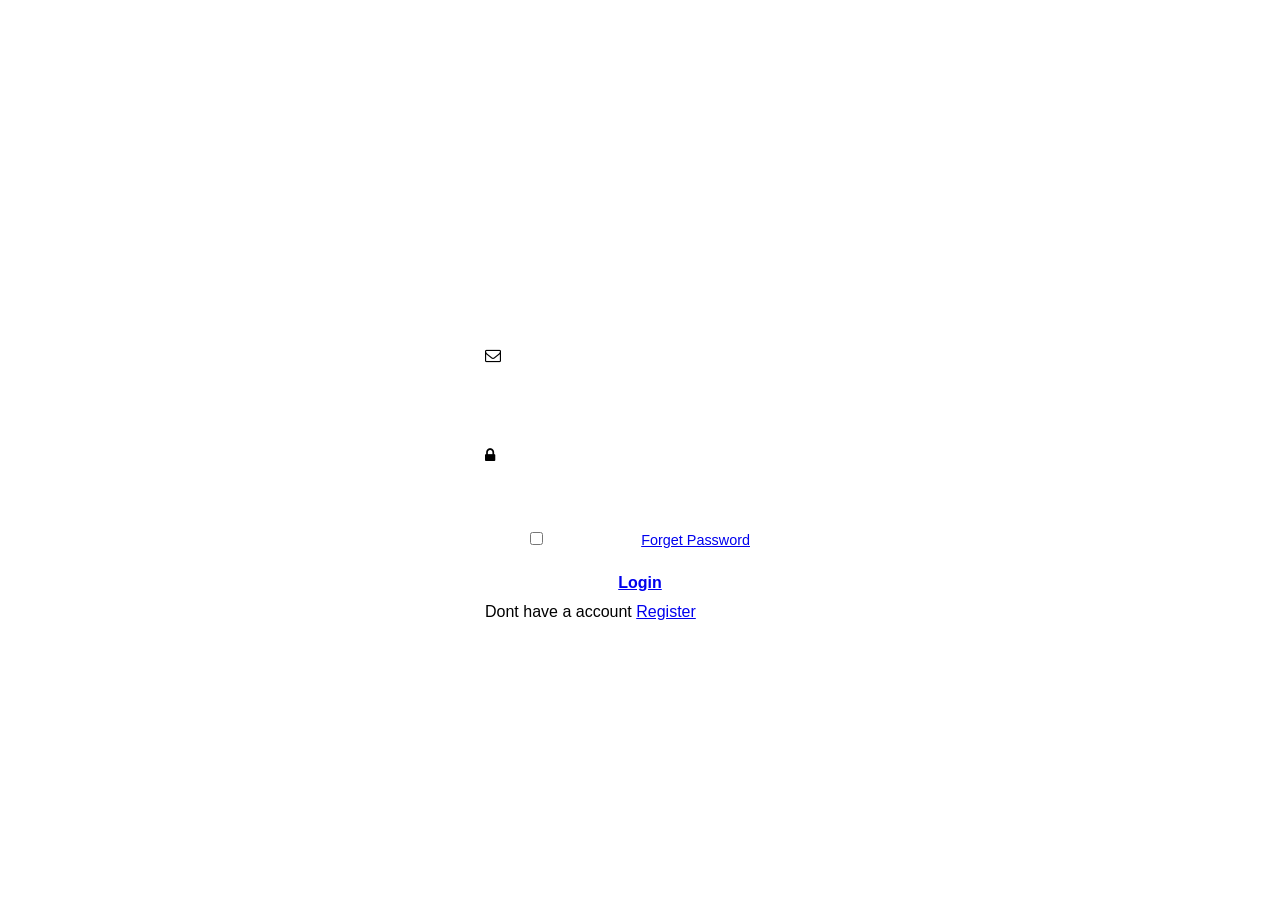
<file: index.html>
<!DOCTYPE html>
<html lang="en">
<head>
    <meta charset="UTF-8">
    <meta http-equiv="X-UA-Compatible" content="IE=edge">
    <meta name="viewport" content="width=device-width, initial-scale=1.0">
    <title>Document</title>
    <link rel="stylesheet" href="./login.css">
    <link rel="stylesheet" href="https://cdnjs.cloudflare.com/ajax/libs/font-awesome/4.7.0/css/font-awesome.min.css">
</head>
<body>
    <section>
        <div class="form-box">
            <div class="form-value">
                <form action="">
                    <h2>Login</h2>
                    <div class="inputbox">
                        <i class="fa fa-envelope-o" aria-hidden="true"></i>
                        <input type="emai" required>
                        <label for=""></label>
                    </div>
                    <div class="inputbox">
                        <i class="fa fa-lock" aria-hidden="true"></i>
                        <input type="password" required>
                        <label for=""></label>
                    </div>
                    <div class="forget">
                        <label for=""><input type="checkbox">Remember Me</label>
                        <a href="#">Forget Password</a>
                    </div>
                    <button ><a href="./home.html">Login</a></button>
                    <div class="Register">
                        <p>Dont have a account <a href="./newlogin.html">Register</a></p>
                    </div>
                </form>
            </div>
        </div>
    </section>
</body>
</html>
</file>
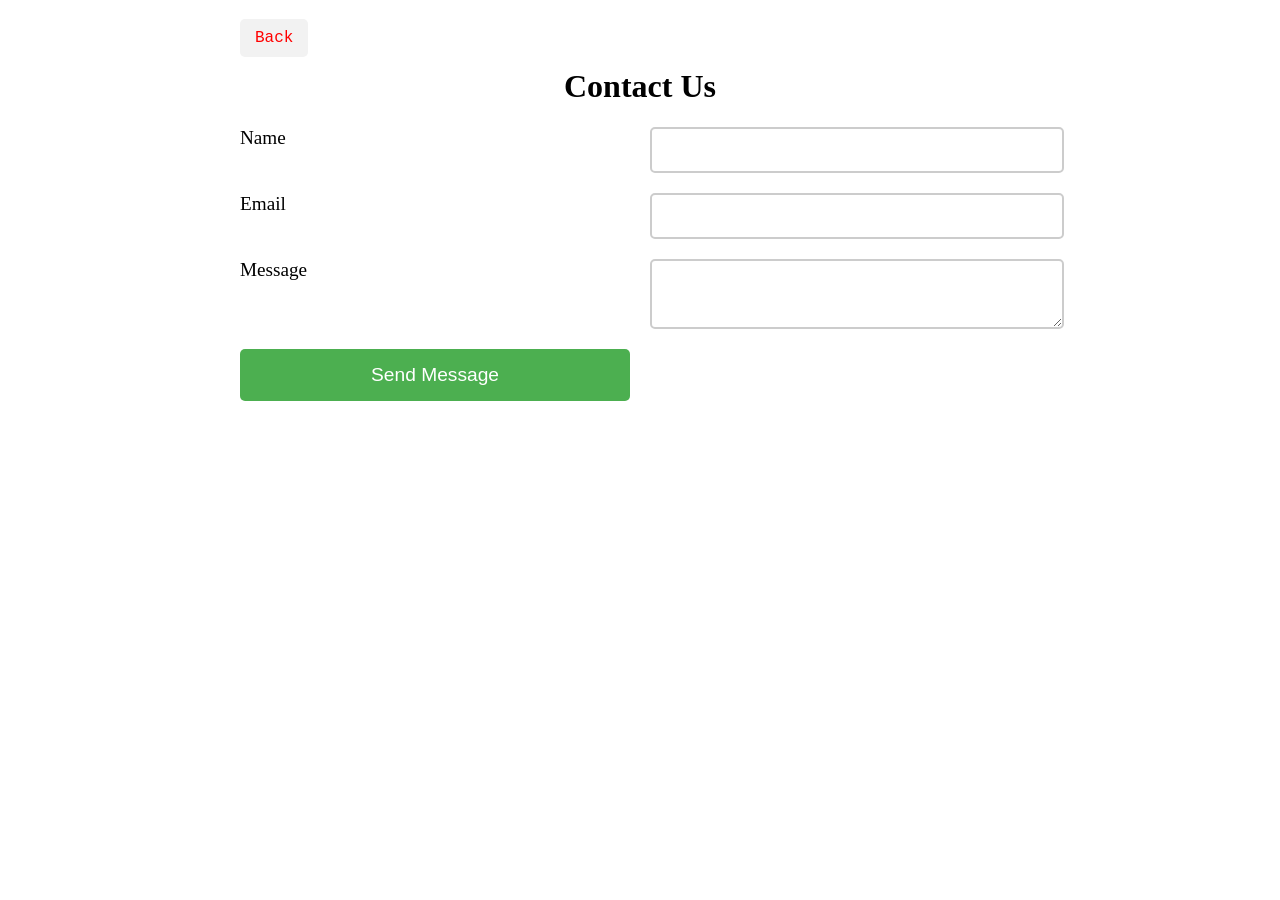
<file: con.html>
<!DOCTYPE html>
<html lang="en">
<head>
  <meta charset="UTF-8">
  <title>Contact Us</title>
  <link rel="stylesheet" href="con.css">
</head>
<body>
  <div class="container">
    <a href="./home.html">Back</a>
    <h1>Contact Us</h1>
    <form action="#" method="post">
      <label for="name">Name</label>
      <input type="text" id="name" name="name" required>

      <label for="email">Email </label>
      <input type="email" id="email" name="email" required>

      <label for="message">Message</label>
      <textarea id="message" name="message" required></textarea>

      <button  type="submit">Send Message</button>
    </form>
  </div>
</body>
</html>
</file>
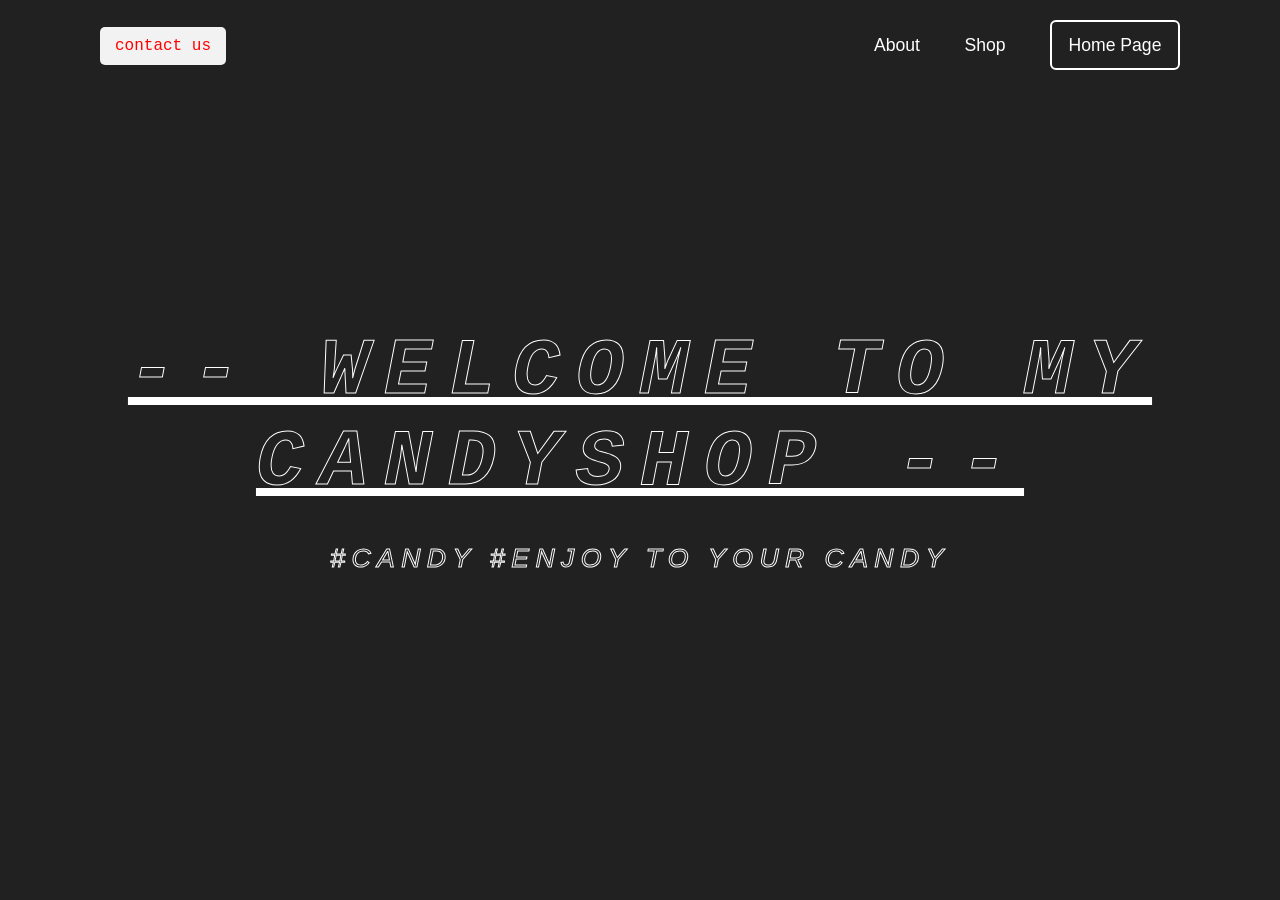
<file: home.html>
<!DOCTYPE html>
<html lang="en">
<head>
    <meta charset="UTF-8">
    <meta http-equiv="X-UA-Compatible" content="IE=edge">
    <meta name="viewport" content="width=device-width, initial-scale=1.0">
    <title>Home</title>
    <link rel="stylesheet" href="./home.css">
    <link rel="icon" href="https://cdn-icons-png.flaticon.com/512/119/119534.png">
</head>
<body>
    <section>
        <h1 class="text-shadow"> -- Welcome to my candyshop -- </h1>
        <div class="tags">
            <p class="text-shadow"><small>#candy #Enjoy to your candy</small></p>
        </div>
    </section>
    <header>
     <div class="Back">
       <a href="./con.html">contact us</a>
     </div>
        <nav class="navigation">
            <a href="./aboutofus.html">About</a>
            <a href="./aa.html">Shop</a>
            <button class="btnLogin-popup">Home Page</button>
        </nav>
    </header>
</file>
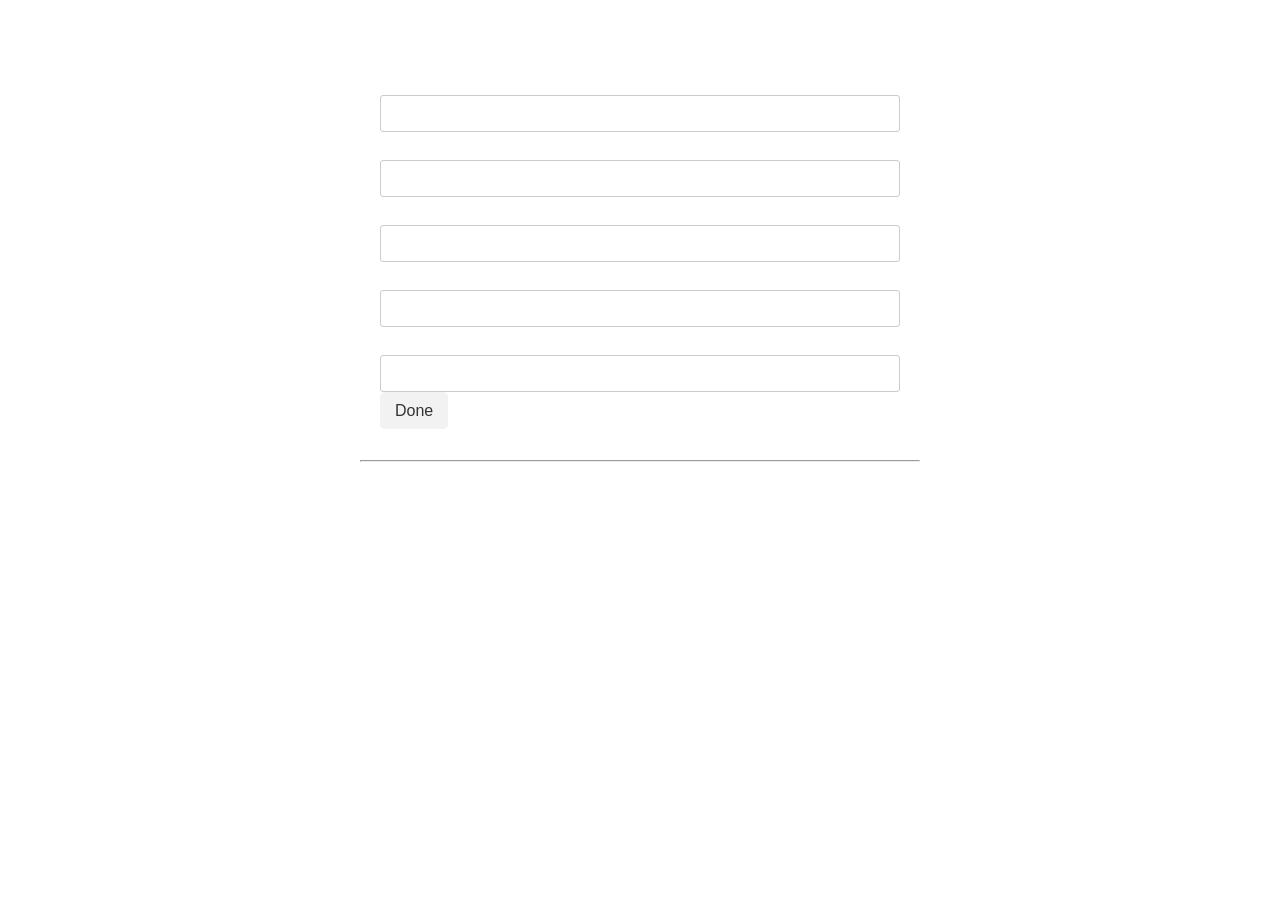
<file: newlogin.html>
<!DOCTYPE html>
<html lang="en">
  <head>
    <meta charset="UTF-8" />
    <meta http-equiv="X-UA-Compatible" content="IE=edge" />
    <meta name="viewport" content="width=device-width, initial-scale=1.0" />
    <title> Sign up</title>
    <link rel="stylesheet" href="./newlogin.css">
    <link rel="icon" href="https://png.pngtree.com/png-vector/20190215/ourmid/pngtree-vector-key-icon-png-image_515925.jpg">
  </head>
  <body>
   <div class="Container">
    <h1>Register</h1>
    <div class="signup">
      <p>first name</p>
      <input type="text" id="firstname" />
      <p>last name</p>
      <input type="text" id="lastname" />
      <p>email</p>
      <input type="email" id="email" />
      <p>pass 1</p>
      <input type="text" id="passOne" />
      <p>pass 2</p>
      <input type="text" id="passTwo" />
      
      <a href="./login.html">Done</a>
    </div>
    <hr />
</file>
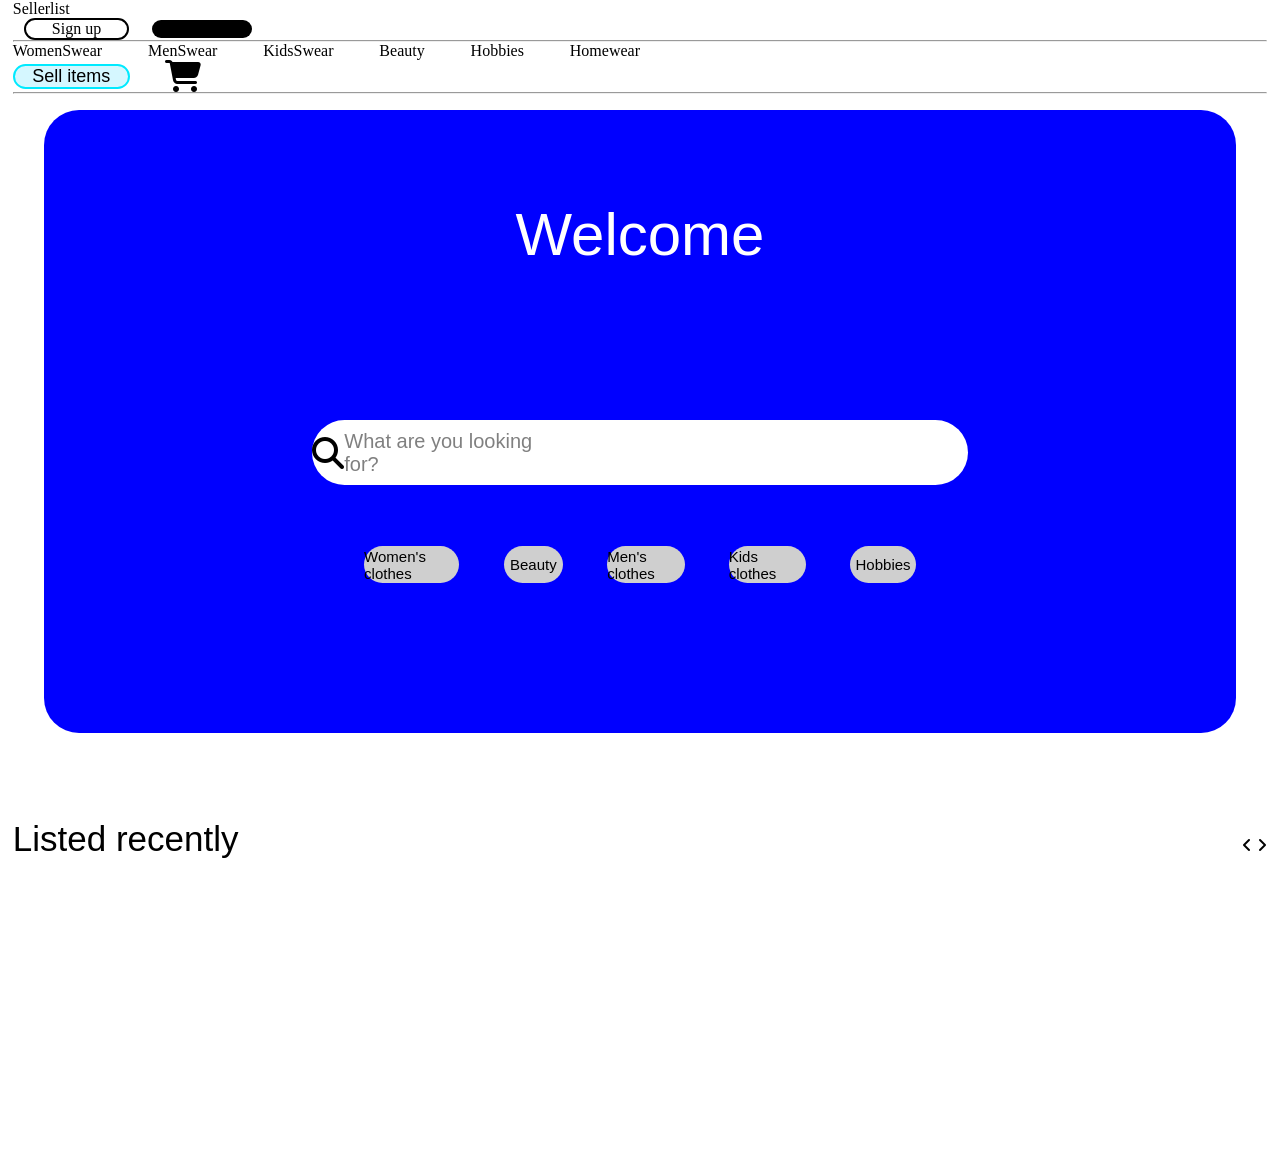
<file: turuu.html>
<!DOCTYPE html>
<html lang="en">
<head>
    <meta charset="UTF-8">
    <meta http-equiv="X-UA-Compatible" content="IE=edge">
    <meta name="viewport" content="width=device-width, initial-scale=1.0">
    <title>Mainpage</title>
    <link rel="stylesheet" href="turuu.css">
    <link rel="stylesheet" href="https://cdnjs.cloudflare.com/ajax/libs/font-awesome/6.3.0/css/all.min.css">
</head>
<body>
    <div class="container">
        <div class="Main">
            <div class="top">
                <div class="Word">
                    <div class="textie">
                    <font>Sellerlist</font>
                </div>
                <div class="textie2">
                    <div class="word2">
                        <font>Sign up</font>
                    </div>
                    <div class="word3">
                        <font>Log in</font>
                    </div>
                </div>
                </div>
                <hr>
                <div class="songolt">
                    <div class="t1">
    
                        <font>WomenSwear</font>
                        <font>MenSwear</font>
                        <font>KidsSwear</font>
                        <font>Beauty</font>
                        <font>Hobbies</font>
                        <font>Homewear</font>
                    </div>
                    <div class="t2">
                        <div class="y1">
                            <font style="font-family: 'Gill Sans', 'Gill Sans MT', Calibri, 'Trebuchet MS', sans-serif; color: rgb(0, 0, 0); font-size: 18px;">Sell items</font>
                        </div>
                        <div class="y2">
                            <i class="fa fa-shopping-cart fa-2x" aria-hidden="true"></i>  
                        </div>
                    </div>
                </div>
                <hr>
                <div class="w3">
                    <div class="u1">
                        <div class="i1">
                            <font style="font-family: 'Gill Sans', 'Gill Sans MT', Calibri, 'Trebuchet MS', sans-serif; font-size: 60px; color: rgb(255, 255, 255);">Welcome</font>
                        </div>
                        <div class="i2">
                            <div class="o1">
                                <div class="p1">
                                    <i class="fa fa-search fa-2x" aria-hidden="true"></i>
                                    <font style="font-family: 'Gill Sans', 'Gill Sans MT', Calibri, 'Trebuchet MS', sans-serif; font-size: 20px; color: gray;">What are you looking for?</font>
                                </div>
                                <div class="p2">
                                   
                                </div>
                            </div>
                        </div>
                        <div class="i3">
                                <div class="d1">
                                <div class="s1">
                                    <font style="font-family: 'Gill Sans', 'Gill Sans MT', Calibri, 'Trebuchet MS', sans-serif; font-size: 15px; color: rgb(0, 0, 0);">Women's clothes</font>
                                </div>
                                <div class="s2">
                                    <font style="font-family: 'Gill Sans', 'Gill Sans MT', Calibri, 'Trebuchet MS', sans-serif; font-size: 15px; color: rgb(0, 0, 0);">Beauty</font>
                                </div>
                                <div class="s3">
                                    <font style="font-family: 'Gill Sans', 'Gill Sans MT', Calibri, 'Trebuchet MS', sans-serif; font-size: 15px; color: rgb(0, 0, 0);">Men's clothes</font>
                                </div>
                                <div class="s4">
                                    <font style="font-family: 'Gill Sans', 'Gill Sans MT', Calibri, 'Trebuchet MS', sans-serif; font-size: 15px; color: rgb(0, 0, 0);">Kids clothes</font>
                                </div>
                                <div class="s5">
                                    <font style="font-family: 'Gill Sans', 'Gill Sans MT', Calibri, 'Trebuchet MS', sans-serif; font-size: 15px; color: rgb(0, 0, 0);">Hobbies</font>
                                </div>
                            </div>
                        </div>
                    </div>
                </div>
            </div>
            <div class="q2">
                <div class="f1">
                        <div class="g1">
                            <font style="font-family: 'Gill Sans', 'Gill Sans MT', Calibri, 'Trebuchet MS', sans-serif; font-size: 35px; color: rgb(0, 0, 0); ">Listed recently</font>
                        </div>
                    <div class="g2">
                        <i class="fa fa-angle-left" aria-hidden="true"></i>
                        <i class="fa fa-angle-right" aria-hidden="true"></i>
                    </div>
                </div>
                <div class="f2">
                    <div class="h1"></div>
                    <div class="h2"></div>
                    <div class="h3"></div>
                    <div class="h4"></div>
                    <div class="h5"></div>
                </div>
            </div>
        </div>
    </div>
</body>
</html>
</file>
<file: login.css>
*{
    margin: 0%;
    padding: 0%;
    font-family: 'poppins' , sans-serif;
}
section{
    display: flex;
    justify-content: center;
    align-items: center;
    min-height: 100vh;
    width: 100%;
    
    background: url(https://img.freepik.com/free-vector/gradient-smooth-blue-lines-background_23-2148964962.jpg);
    background-repeat: no-repeat;
        background-size: 100%;
}

.form-box{
    position: relative;
    width: 400px;
    height: 400px;
    background:transparent;
    border: 2px solid rgba(255,255, 255, 0.5);
    border-radius: 20px;
    display: flex;
    justify-content: center;
    align-items: center;

}
h2{
    font-size: 2em;
    color: white;
    text-align: center;
}
.inputbox{
    position: relative;
    margin: 30px 0;
    width: 310px;
    border-bottom: 2px solid white;
}
.inputbox label{
    position: absolute;
    top: 50%;
    left: 5px;
    transform:translateY(-50%) ;
    color: white;
    font-size: 1em;
    pointer-events: none;
    transition: 5s;
}
input:focus ~ label,
input:valid ~  label{
top: -5px;
}
.inputbox input{
    width: 100%;
    height:50px ;
    background:transparent ;
    border: none;
    outline: none;
    font-size: 1em;
    padding: 0 35px 0 5px;
    color: white;
}
.inputbox ion-icon{
    position: absolute;
    right: 8px;
    color: #fff;
    font-size: 1.2em;
    top: 20px;
}
.forget{
    margin: -15px 0 15px;
    font-size: .9em;
    color: white;
    display: flex;
    justify-content: center;
}
.forget label input{
   margin-right: 3px;

}
.forget label a{
    color: white;
    text-decoration: none;
}
.forget label a:hover{
    text-decoration: underline;
}

button{
    width: 100%;
    height: 40px;
    border-radius: 40px;
    background: #fff;
    border: none;
    outline: none;
    cursor: pointer;
    font-size: 1em;
    font-weight: 600;
}
.register{
    font-size: .9em;
    text-align: center;
    margin: 25px 0 10px;
}
.register p a{
    text-decoration: none;
    color: #fff;
    font-weight: 600;
}
.register p a:hover{
    text-decoration: underline;
}
</file>
<file: con.css>
.container {
    max-width: 800px;
    margin: 0 auto;
    padding: 20px;
  }
  body{
    background-size: 100%;
    background-repeat: no-repeat;
    background-image: url(https://images.ctfassets.net/go6kr6r0ykrq/281DR2hv173vwI9muNRQra/e4f2a5e5772bb3b0679f5d0e9b8159b3/ReinforcementIllustration.svg);
  }
  
  h1 {
    font-size: 2rem;
    text-align: center;
  }
  
  form {
    display: grid;
    grid-template-columns: 1fr 1fr;
    grid-gap: 20px;
    margin-top: 20px;
  }
  
  label {
    font-size: 1.2rem;
  }
  
  input,
  textarea {
    border: 2px solid #ccc;
    border-radius: 5px;
    padding: 10px;
    font-size: 1.2rem;
    width: 100%;
  }
  
  button[type="submit"] {
    background-color: #4CAF50;
    border: none;
    color: white;
    padding: 15px 32px;
    text-align: center;
    text-decoration: none;
    display: inline-block;
    font-size: 1.2rem;
    border-radius: 5px;
    cursor: pointer;
    transition: background-color 0.3s ease;
  }
  
  button[type="submit"]:hover {
    background-color: #3e8e41;
  }
  a{
    text-decoration: none;
    color: #333;
    background-color: #f2f2f2;
    padding: 10px 15px;
    border-radius: 5px;
color: #ff0000;
font-family: "Lucida Console", "Courier New", monospace;
  }
</file>
<file: home.css>
+@import url("https://fonts.googleapis.com/css2?family=Alumni+Sans:wght@400;600;700&display=swap");



* {
	box-sizing: border-box;
	margin: 0;
	padding: 0;
}

body {
	font-family: "Alumni Sans", sans-serif;
	font-size: 16px;
}

section {
	display: flex;
	flex-direction: column;
	justify-content: center;
	align-items: center;
	min-height: 100vh;
	font-size: 2em;
	background: #212121;
	color: #fff;
	text-transform: uppercase;
	gap: 30px;
}

h1 {
	font-size: 2.5em;
	text-decoration: underline;
	@media (max-width: 768px) {
		font-size: 1.3em;
	}
}

.text-shadow {
	font-style: italic;
	text-transform: uppercase;
	color: transparent;
	-webkit-text-stroke: #fff;
	-webkit-text-stroke-width: 1px;
	text-shadow: 2px 2px 10px $blue;
	transition: all 0.5s ease-in-out;
	text-align: center;
	letter-spacing: 0.2em;
	animation: flicker 0.5s ease-in-out infinite alternate;

	&:hover {
		color: #fff;
	}
}

.tags small {
	@media (max-width: 768px) {
		font-size: 0.5em;
	}
}

@keyframes flicker {
	0% {
		opacity: 0.5;
		text-shadow: 2px 2px 10px $blue;
	}
	100% {
		opacity: 1;
		text-shadow: 2px 2px 20px $blue;
	}
}

*{
    margin: 0%;
    padding: 0%;
    box-sizing: border-box;
    font-family: 'Popins', sans-serif;
    }
    body{
        display: flex;
        justify-content: center;
        align-items: center;
        min-height: 100vh;
    }

header{
    position: fixed;
    top: 0;
    left: 0%;
    width: 100%;
    padding: 20px 100px;
    
    display: flex;
    justify-content: space-between;
    align-items: center;
    z-index: 99;
}
.logo{
    font-size: 2em;
    color: white;
    user-select: none;
}
.navigation a{
    position: relative;
    font-size: 1.1em;
    color: white;
    text-decoration: none;
    font-weight: 500;
    margin-left: 40px;
}
.navigation a::after{
    content: '';
    position:absolute ;
    left: 0%;
    bottom: -6px;
    width: 100%;
    height: 3px;
    background-color: aliceblue;
    border-radius: 5px;
    transform-origin: right;
    transform: scaleX(0);
   transition: transform .5s;
}
.navigation a:hover::after{
    transform-origin: left;
    transform: scaleX(1);
}
.navigation .btnLogin-popup{
    width: 130px;
    height:50px;
    background: transparent;
    border: 2px solid white;
    outline: none;
    border-radius: 6px;
    cursor: pointer;
    font-size: 1.1em;
    color: white;
    font-weight: 500;
    margin-left: 40px;
    transition: .5s;
}
.navigation .btnLogin-popup:hover{
    background: white;
    color: black;
}
h1{
    color: #fff;
    font-family: "Lucida Console", "Courier New", monospace;
}
.Back a{
        text-decoration: none;
        color: #333;
        background-color: #f2f2f2;
        padding: 10px 15px;
        border-radius: 5px;
    color: #ff0000;
    font-family: "Lucida Console", "Courier New", monospace;
}
</file>
<file: newlogin.css>
* {
    margin: 0;
    padding: 0;
    box-sizing: border-box;
  }
  
  
  body {
    
    font-family: Arial, sans-serif;
    background: url(https://images.pexels.com/photos/60597/dahlia-red-blossom-bloom-60597.jpeg?cs=srgb&dl=pexels-pixabay-60597.jpg&fm=jpg);
    background-repeat: no-repeat;
        background-size: 100%;
  }
  
  
  .Container {
    width: 100%;
    max-width: 600px;
    margin: 0 auto;
    padding: 20px;
    
  }
  
  
  .signup {
  
    border-radius: 5px;
    padding: 20px;
    margin-bottom: 20px;
  }
  
  .signup input {
    width: 100%;
    padding: 10px;
    margin-bottom: 10px;
    border-radius: 3px;
    border: 1px solid #ccc;
  }
  
  .signup button {
    
    color: #fa1616;
    border: none;
    padding: 10px 20px;
    border-radius: 3px;
    cursor: pointer;
  }
  .login {
   
    border-radius: 5px;
    padding: 20px;
  }
  
  .login input {
    width: 100%;
    padding: 10px;
    margin-bottom: 10px;
    border-radius: 3px;
    border: 1px solid #ccc;
  }
  
  .login button {
   
    border: none;
    padding: 10px 20px;
    border-radius: 3px;
    cursor: pointer;
  }
  h1{
    font-family: "Lucida Console", "Courier New", monospace;
}
p{
  font-style: italic;
  color:#fff
}
h1{
  font-style: italic;
  color:#fff
}
a{
  text-decoration: none;
  color: #333;
  background-color: #f2f2f2;
  padding: 10px 15px;
  border-radius: 5px;
}
</file>
<file: turuu.css>
*{
    margin: 0;
    padding: 0;
}
.container{
    width: 100%;
    height: 130vh;
    display: flex;
    justify-content: center;
    align-items: center;
}
.Main{
    width: 98%;
    height: 100%;
}
.top{
    width: 100%;
    height: 70%;
    background-color: rgb(255, 255, 255);
}
.q2{
    width: 100%;
    height: 30%;
    background-color: rgb(255, 255, 255);
}
.word{
    width: 100%;
    height: 10%;
    background-color: rgb(195, 0, 255);
    display: flex;
}
.textie2{
    width: 100%;
    height: 10%;
    background-color: rgb(255, 255, 255);
    display: flex;
    justify-content: space-between;
}
.w3{
    width: 100%;
    height: 80%;
    background-color: rgb(255, 255, 255);
    display: flex;
    justify-content: center;
    align-items: center;
}
.textie{
    width: 80%;
    height: 100%;
    background-color: rgb(255, 255, 255);
    display: flex;
    align-items: center;
}
.textie2{
    width: 20%;
    height: 100%;
    background-color: rgb(255, 255, 255);
    display: flex;
    align-items: center;
    justify-content: flex-end;
    justify-content: space-around;
}
.word2{
    width: 40%;
    height: 45%;
    background-color: rgb(255, 255, 255);
    border-radius: 25px;
    border: 2px black solid;
    display: flex;
    align-items: center;
    justify-content: center;
}
.word3{
    width: 40%;
    height: 49%;
    background-color: rgb(0, 0, 0);
    border-radius: 25px;
    display: flex;
    align-items: center;
    justify-content: center;
}
.t1{
    width: 50%;
    height: 100%;
    background-color: rgb(255, 255, 255);
    display: flex;
    justify-content: space-between;
    align-items: center;
}
.t2{
    width: 15%;
    height: 100%;
    background-color: rgb(255, 255, 255);
    display: flex;
    justify-content: flex-end;
    justify-content: space-between;
    align-items: center;
}
.y1{
    width: 60%;
    height: 50%;
    background-color: rgb(213, 247, 255);
    border-radius: 25px;
    border: 2px rgb(0, 234, 255)solid;
    display: flex;
    align-items: center;
    justify-content: center;
    justify-content: space-evenly;
}
.u1{
    width: 95%;
    height: 95%;
    background-color: blue;
    background-image: url(https://images.unsplash.com/photo-1567401893414-76b7b1e5a7a5?ixlib=rb-4.0.3&ixid=MnwxMjA3fDB8MHxzZWFyY2h8Mnx8ZmFzaGlvbiUyMHN0b3JlfGVufDB8fDB8fA%3D%3D&w=1000&q=80);
    background-repeat: repeat;
    background-size: 100% 100%;
    border-radius: 35px;
    
}
.i1{
    width: 100%;
    height: 40%;
    display: flex;
    align-items: center;
    justify-content: center;
}
.i2{
    width: 100%;
    height: 30%;
    display: flex;
    align-items: center;
    justify-content: center;
}
.o1{
    width: 55%;
    height: 35%;
    background-color: white;
    border-radius: 35px;
    display: flex;
    justify-content: space-between;
}
.i3{
    width: 100%;
    height: 30%;
    display: flex;
    justify-content: center;
    align-items: center;
}
.p1{
    width: 35%;
    height: 100%;
    display: flex;
    align-items: center;
    justify-content: space-around;
}
.p2{
    width: 10%;
    height: 100%;
    display: flex;
    justify-content: center;
    align-items: center;
}
.s1{
    width: 16%;
    height: 20%;
    background-color: rgb(207, 207, 207);
    border-radius: 25px;
    display: flex;
    justify-content: center;
    align-items: center;
}
.s2{
    width: 10%;
    height: 20%;
    background-color: rgb(207, 207, 207);
    border-radius: 25px;
    display: flex;
    justify-content: center;
    align-items: center;
}

.s3{
    width: 13%;
    height: 20%;
    background-color: rgb(207, 207, 207);
    border-radius: 25px;
    display: flex;
    justify-content: center;
    align-items: center;
}
.s4{
    width: 13%;
    height: 20%;
    background-color: rgb(207, 207, 207);
    border-radius: 25px;
    display: flex;
    justify-content: center;
    align-items: center;
}
.s5{
    width: 11%;
    height: 20%;
    background-color: rgb(207, 207, 207);
    border-radius: 25px;
    display: flex;
    justify-content: center;
    align-items: center;
}
.d1{
    width: 50%;
    height: 100%;
    display: flex;
    justify-content: center;
    justify-content: space-around;
}
.f1{
    width: 100%;
    height: 15%;
    display: flex;
    justify-content: space-between;
}
.f2{
    width: 100%;
    height: 85%;
    display: flex;
    justify-content: space-between;
}
.g1{
    width: 50%;
    height: 100%;
}
.g2{
    width: 2%;
    height: 100%;
    display: flex;
    align-items: center;
    justify-content: center;
    justify-content: space-between;
}
.h1{
    width: 15%;
    height: 100%;
    background-image: url(https://images.stockx.com/images/Air-Jordan-1-Mid-Chicago-Toe-Product.jpg?fit=fill&bg=FFFFFF&w=1200&h=857&fm=webp&auto=compress&dpr=2&trim=color&updated_at=1616187353&q=75);
    background-repeat: repeat;
    background-size: 100% 100%;
    border-radius: 25px;
}
.h2{
    width: 15%;
    height: 100%;
    background-image: url(https://cdn-images.farfetch-contents.com/17/12/33/35/17123335_35644995_600.jpg);
    background-repeat: repeat;
    background-size: 100% 100%;
    border-radius: 25px;
}

.h3{
    width: 15%;
    height: 100%;
    background-image: url(https://www.asolo.com/6911-home_default/fugitive-gtx.jpg);
    background-repeat: repeat;
    background-size: 100% 100%;
    border-radius: 25px;
}
.h4{
    width: 15%;
    height: 100%;
    background-image: url(https://img.skatewarehouse.com/watermark/rs.php?path=CVCDKPT-BR-1.jpg&nw=270);
    background-repeat: repeat;
    background-size: 100% 100%;
    border-radius: 25px;
}
.h5{
    width: 15%;
    height: 100%;
    background-image: url(https://images.vans.com/is/image/VansEU/VN000D3HY28-HERO?$PDP-FULL-IMAGE$);
    background-repeat: repeat;
    background-size: 100% 100%;
    border-radius: 25px;
}
</file>
